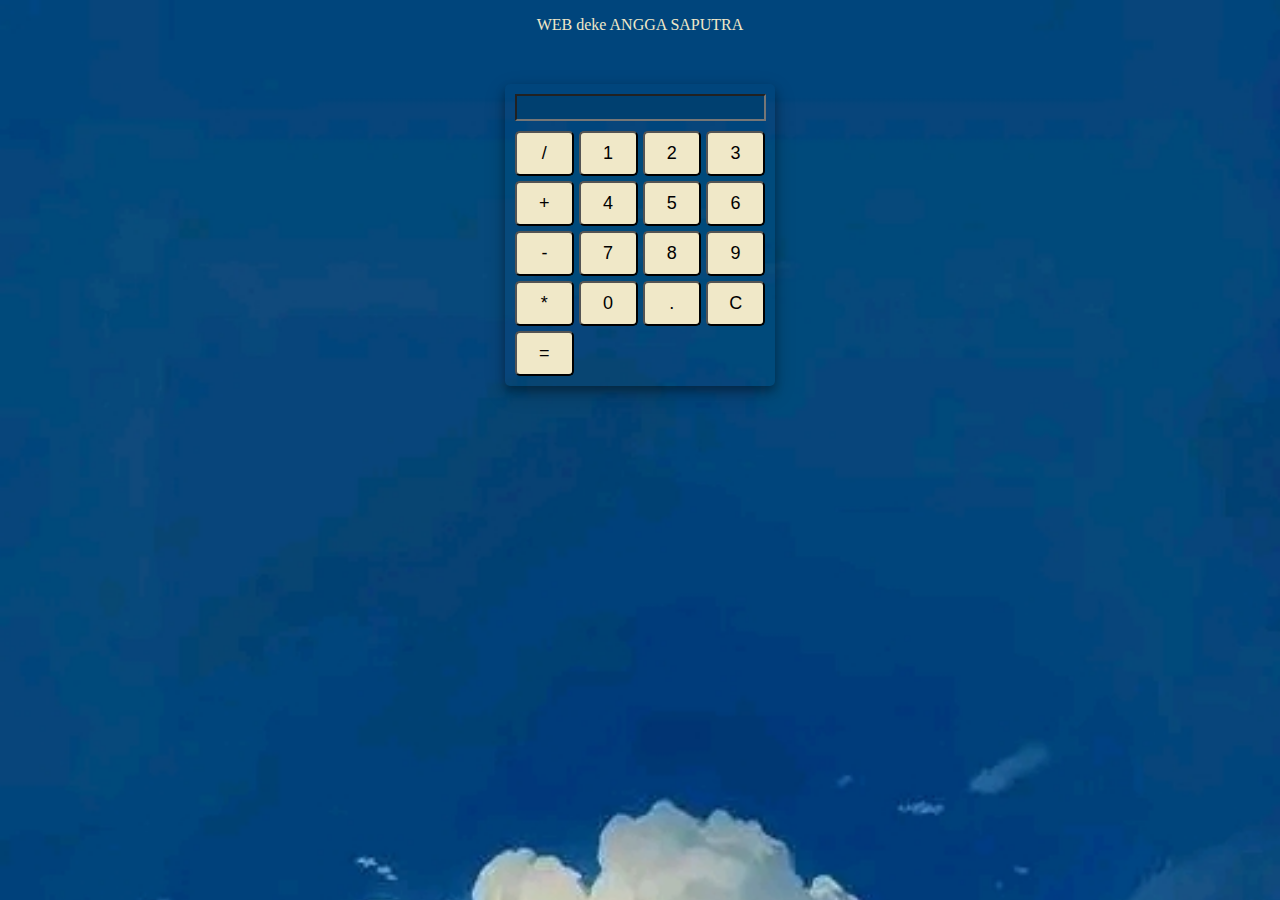
<file: index.html>
<!DOCTYPE html>
<html lang="en">
<head>
  <meta charset="UTF-8">
  <meta name="viewport" content="width=device-width, initial-scale=1.0">
  <title>Calculator</title>
  <link rel="stylesheet" href="calc.css">
</head>
<body>
    <p>WEB deke ANGGA SAPUTRA</p>
  <div class="calculator">
    <input type="text" id="display">
    <div class="keys">
      <button onclick="appendToDisplay('/')">/</button>
      <button onclick="appendToDisplay('1')">1</button>
      <button onclick="appendToDisplay('2')">2</button>
      <button onclick="appendToDisplay('3')">3</button>
      <button onclick="appendToDisplay('+')">+</button>
      <button onclick="appendToDisplay('4')">4</button>
      <button onclick="appendToDisplay('5')">5</button>
      <button onclick="appendToDisplay('6')">6</button>
      <button onclick="appendToDisplay('-')">-</button>
      <button onclick="appendToDisplay('7')">7</button>
      <button onclick="appendToDisplay('8')">8</button>
      <button onclick="appendToDisplay('9')">9</button>
      <button onclick="appendToDisplay('*')">*</button>
      <button onclick="appendToDisplay('0')">0</button>
      <button onclick="appendToDisplay('.')">.</button>
      <button onclick="clearDisplay()">C</button>
      <button onclick="calculate()">=</button>
    </div>
  </div>
  <script src="calc.js"></script>
</body>
</html>
</file>
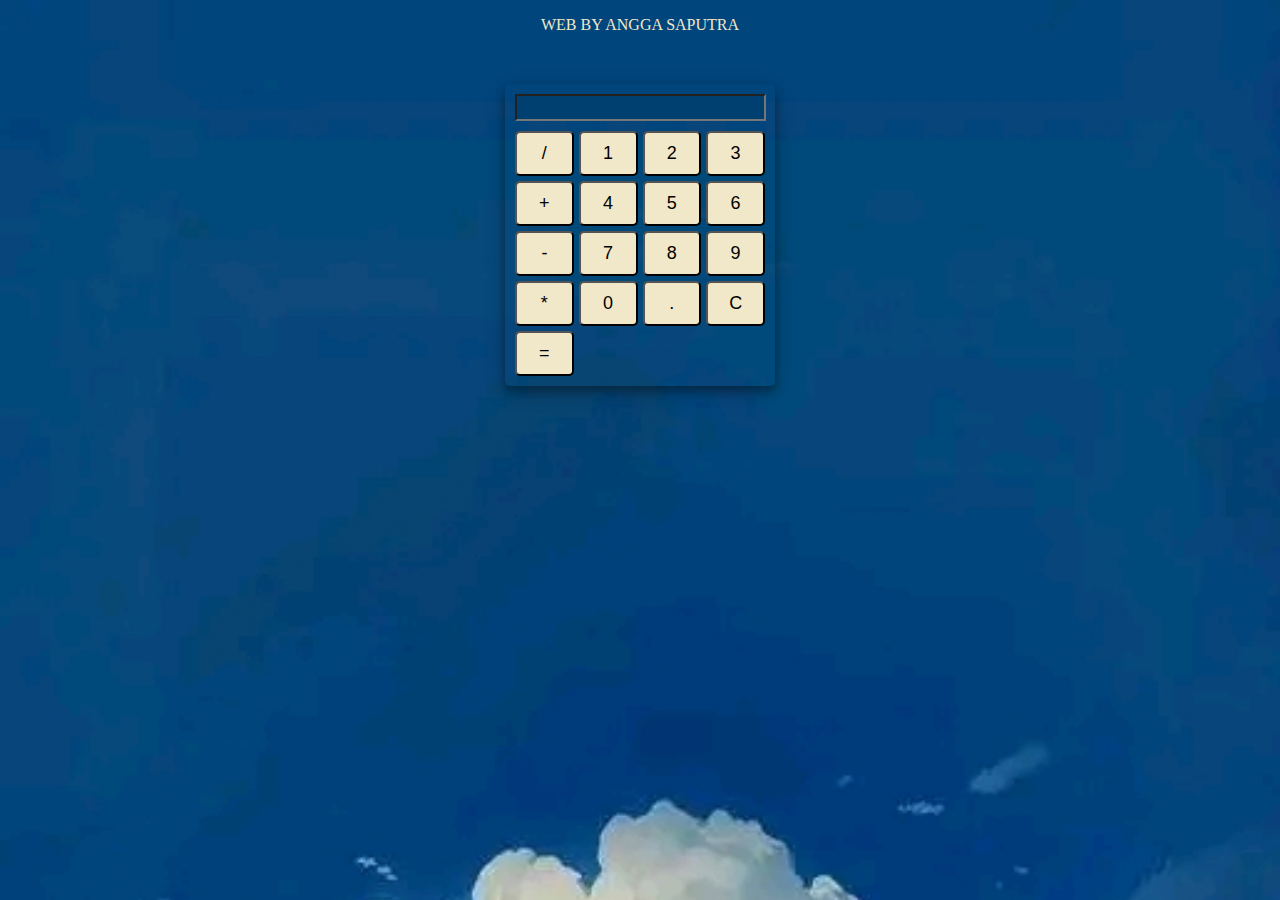
<file: calculator.html>
<!DOCTYPE html>
<html lang="en">
<head>
  <meta charset="UTF-8">
  <meta name="viewport" content="width=device-width, initial-scale=1.0">
  <title>Calculator</title>
  <link rel="stylesheet" href="calc.css">
</head>
<body>
    <p>WEB BY ANGGA SAPUTRA</p>
  <div class="calculator">
    <input type="text" id="display">
    <div class="keys">
      <button onclick="appendToDisplay('/')">/</button>
      <button onclick="appendToDisplay('1')">1</button>
      <button onclick="appendToDisplay('2')">2</button>
      <button onclick="appendToDisplay('3')">3</button>
      <button onclick="appendToDisplay('+')">+</button>
      <button onclick="appendToDisplay('4')">4</button>
      <button onclick="appendToDisplay('5')">5</button>
      <button onclick="appendToDisplay('6')">6</button>
      <button onclick="appendToDisplay('-')">-</button>
      <button onclick="appendToDisplay('7')">7</button>
      <button onclick="appendToDisplay('8')">8</button>
      <button onclick="appendToDisplay('9')">9</button>
      <button onclick="appendToDisplay('*')">*</button>
      <button onclick="appendToDisplay('0')">0</button>
      <button onclick="appendToDisplay('.')">.</button>
      <button onclick="clearDisplay()">C</button>
      <button onclick="calculate()">=</button>
    </div>
  </div>
  <script src="calc.js"></script>
</body>
</html>
</file>
<file: calc.css>
body {
    background: url("./bg.jpg");
    background-size: 100%;
}
p {
    text-align: center;
    color: rgba(240,232,200);
}

.calculator {
  width: 250px;
  margin: 50px auto;
  padding: 10px;
  border: none;
  outline: none;
  border-radius: 5px;
  box-shadow: 0 5px 10px 0 rgba(0, 0, 0, 0.3), 0 7px 21px 0 rgba(0, 0, 0, 0.20);
}

#display {
  background-color: rgba(0,64,112);
  color: rgba(240,232,200);
  width: 245px;
  margin-bottom: 10px;
  padding: 1px;
  font-size: 18px;
}

.keys {
  display: grid;
  grid-template-columns: repeat(4, 1fr);
  gap: 5px;
}

button {
  padding: 10px;
  font-size: 18px;
  background-color: rgba(240,232,200);
  border-radius: 5px;
}
</file>
